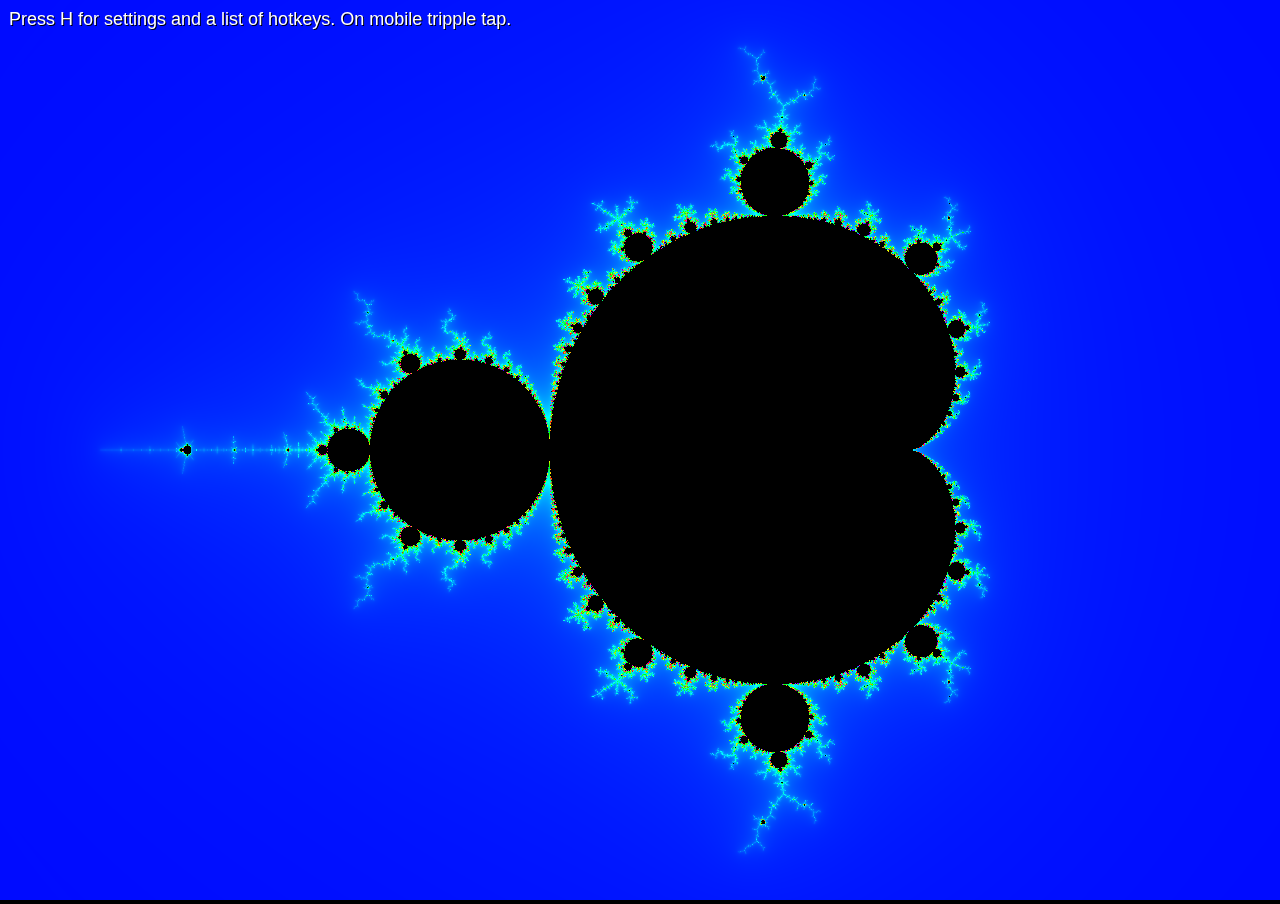
<file: index.html>
<!DOCTYPE html>
<html>
<head>
<meta charset="UTF-8"/>

<title>Mandelbrot, Julia, and Phoenix fractals</title>

<meta name="description" content="Mandelbrot, Julia, and Phoenix fractals im GLSL just for fun."/>
<meta name="author" content="Mathias Panzenböck"/>
<meta name="viewport" content="width=device-width, initial-scale=1, maximum-scale=1, minimum-scale=1, user-scalable=no"/>

<meta name="twitter:card" content="summary_large_image"/>
<meta name="twitter:title" content="Mandelbrot, Julia, and Phoenix fractals im GLSL just for fun."/>
<meta name="twitter:image" content="https://panzi.github.io/webgl-mandelbrot/mandelbrot.jpg"/>

<meta property="og:title" content="Mandelbrot, Julia, and Phoenix fractals im GLSL just for fun." />
<meta property="og:type" content="website" />
<meta property="og:url" content="https://panzi.github.io/webgl-mandelbrot/" />
<meta property="og:image" content="https://panzi.github.io/webgl-mandelbrot/mandelbrot.jpg" />
<meta property="og:image:width" content="960"/>
<meta property="og:image:height" content="540"/>

<meta name="theme-color" content="#0201f7" />
<meta name="color-scheme" content="dark" />

<link rel="stylesheet" href="style.css?_=5" />
</head>
<body ondragstart="return false;" ondrop="return false;">
<canvas id="canvas"></canvas>
<div id="fps" class="message hidden">fps</div>
<ol id="messages" class="message"></ol>
<section id="help" class="message hidden"
  onmousedown="event.stopPropagation();"
  ontouchmove="event.stopPropagation();"
  ontouchend="event.stopPropagation();"
  ontouchcancel="event.stopPropagation();"
  onwheel="event.stopPropagation();"
  onclick="event.stopPropagation();"
  ondblclick="event.stopPropagation();"
  onkeydown="
    if (event.key === 'Escape' && !(event.altKey || event.metaKey || event.shiftKey || event.ctrlKey)) {
      this.classList.add('hidden');
    }
    event.stopPropagation();
  "
>
  <h3>Settings</h3>

  <form action="javascript:;" onsubmit="
    event.preventDefault();
    helpEl.classList.add('hidden');
  ">
    <table>
      <tbody>
        <tr>
          <td><label for="fractal-input">Fractal</label></td>
          <td>
            <span class="select-wrapper">
              <select id="fractal-input" onchange="
                fractal = this.value;
                document.title = FRACTAL_NAMES[fractal] || fractal;
                updateShader();
                redraw();
                setUrlParams();
              ">
                <option value="mandelbrot">Mandelbrot</option>
                <option value="julia">Julia</option>
                <option value="phoenix">Phoenix</option>
                <option value="burningship">Burning Ship</option>
                <option value="burningshipjulia">Burning Ship Julia</option>
                <option value="mandelbox">Mandelbox</option>
                <option value="mandelbar">Mandelbar</option>
                <option value="mandelbarjulia">Mandelbar Julia</option>
              </select>
            </span>
          </td>
        </tr>
        <tr>
          <td><label for="iterations-input">Iterations</label></td>
          <td>
            <input type="number" min="1" max="10000" value="100" id="iterations-input"
              oninput="debouncedSetIterations(+this.value)"
              onchange="setIterations(+this.value)" />
          </td>
        </tr>
        <tr>
          <td><label for="threshold-input">Threshold</label></td>
          <td>
            <input type="number" min="0" max="10000" value="100" id="threshold-input"
              oninput="debouncedSetThreshold(+this.value);"
              onchange="setThreshold(+this.value);" />
          </td>
        </tr>
        <tr>
          <td><label for="fps-input">Animation frames per second. <code>0</code> means automatic.</label></td>
          <td>
            <input type="number" min="0" max="120" value="12" id="fps-input"
              oninput="animationFPS = +this.value; debouncedSetUrlParams();"
              onchange="animationFPS = +this.value; setUrlParams();"
            />
          </td>
        </tr>
        <tr>
          <td><label for="smooth-input">Color Smoothing</label></td>
          <td>
            <input type="checkbox" value="true" checkd id="smooth-input" onchange="
                smooth = this.checked;
                updateShader();
                redraw();
                setUrlParams();
              " />
          </td>
        </tr>
        <tr>
          <td><label for="colorspace-input">Color-Space</label></td>
          <td>
            <span class="select-wrapper">
              <select id="colorspace-input" onchange="
                gl.drawingBufferColorSpace = this.value;
                redraw();
                setUrlParams();
              ">
                <option value="srgb">sRGB</option>
                <option value="display-p3">Display-P3</option>
              </select>
            </span>
          </td>
        </tr>
        <tr id="color-code-preset-row">
          <td>
            <label for="color-code-preset">Colors</label>
          </td>
          <td>
            <span class="select-wrapper">
              <select id="color-code-preset" onchange="
                if (this.value === 'custom') {
                  document.getElementById('custom-color-code-row').classList.remove('hidden');
                  document.getElementById('derive-custom-color-code-row').classList.add('hidden');
                  setColorCode(document.getElementById('color-code').value);
                } else {
                  document.getElementById('custom-color-code-row').classList.add('hidden');
                  document.getElementById('derive-custom-color-code-row').classList.remove('hidden');
                  setColorCode(COLOR_CODES[this.value]);
                  colors = this.value;
                  setUrlParams();
                }
              ">
                <optgroup label="Rainbow">
                  <option value="BGR" selected>BGR</option>
                  <option value="GRB">GRB</option>
                  <option value="RBG">RBG</option>
                  <option value="GBR">GBR</option>
                  <option value="BRG">BRG</option>
                  <option value="RGB">RGB</option>
                </optgroup>
                <optgroup label="Grayscale">
                  <option value="grayscaleBB">Black Background</option>
                  <option value="grayscaleWB">White Background</option>
                </optgroup>
                <optgroup label="Horizon">
                  <option value="horizonS">Horizon (sRGB)</option>
                  <option value="horizonC">Horizon (color corrected)</option>
                  <option value="horizonL">Horizon (wrong color space)</option>
                </optgroup>
                <option value="sepia">Sepia</option>
                <option value="fire">Fire</option>
                <optgroup label="GIMP">
                  <option value="gpsFireIncandescent">GPS Fire Incandescent</option>
                  <option value="gimpHorizon1">GIMP Horizon 1</option>
                  <option value="gimpHorizon2">GIMP Horizon 2</option>
                </optgroup>
                <optgroup label="Pride">
                  <optgroup label="Flags">
                    <option value="gay">Gay Pride</option>
                    <option value="trans">Trans Pride</option>
                    <option value="bi">Bi Pride</option>
                    <option value="pan">Pan Pride</option>
                    <option value="nb">Non-Binary Pride</option>
                    <option value="ace">Ace Pride</option>
                  </optgroup>
                  <optgroup label="Gradients">
                    <option value="gayGrad">Gay Pride (Gradient)</option>
                    <option value="transGrad">Trans Pride (Gradient)</option>
                    <option value="biGrad">Bi Pride (Gradient)</option>
                    <option value="panGrad">Pan Pride (Gradient)</option>
                    <option value="nbGrad">Non-Binary Pride (Gradient)</option>
                    <option value="aceGrad">Ace Pride (Gradient)</option>
                  </optgroup>
                </optgroup>
                <option value="custom">Custom</option>
              </select>
            </span>
          </td>
        </tr>
        <tr id="derive-custom-color-code-row">
          <td colspan="2">
            <button type="button" class="right" onclick="
              document.getElementById('color-code').value = colorCode;
              document.getElementById('color-code-preset').value = 'custom';
              document.getElementById('custom-color-code-row').classList.remove('hidden');
              document.getElementById('derive-custom-color-code-row').classList.add('hidden');
            ">Derive custom colors from current colors</button>
          </td>
        </tr>
        <tr id="custom-color-code-row" class="hidden">
          <td colspan="2">
            <textarea class="fullsize" id="color-code"
              oninput="debouncedSetColorCode(this.value);"
              onchange="setColorCode(this.value);"
            ></textarea>
          </td>
        </tr>
      </tbody>
    </table>
  </form>

  <h3>Hotkeys</h3>
  <table class="breakable-table">
    <tbody>
      <tr>
        <td class="hotkey"><kbd>H</kbd>, <kbd>Tripple Tap</kbd></td>
        <td>Toggle this hotkeys and settings menu</td>
      </tr>
      <tr>
        <td class="hotkey">[<kbd>Shift</kbd>+]<kbd>Page &uarr;</kbd></td>
        <td>
          Show next fractal.<br/>
          <kbd>Shift</kbd> to also reset parameters to fractal's default.
        </td>
      </tr>
      <tr>
        <td class="hotkey">[<kbd>Shift</kbd>+]<kbd>Page &darr;</kbd></td>
        <td>
          Show previous fractal.<br/>
          <kbd>Shift</kbd> to also reset parameters to fractal's default.
        </td>
      </tr>
      <tr>
        <td class="hotkey">[<kbd>Shift</kbd>+]<kbd>+</kbd>/<kbd>Wheel &uarr;</kbd></td>
        <td>Zoom In. <kbd>Shift</kbd> for smaller steps.</td>
      </tr>
      <tr>
        <td class="hotkey">[<kbd>Shift</kbd>+]<kbd>-</kbd>/<kbd>Wheel &darr;</kbd></td>
        <td>Zoom Out. <kbd>Shift</kbd> for smaller steps.</td>
      </tr>
      <tr>
        <td class="hotkey">
          [<kbd>Shift</kbd>+]<kbd>&larr;</kbd>/<kbd>&uarr;</kbd>/<kbd>&darr;</kbd>/<kbd>&rarr;</kbd>,<br/>
          [<kbd>Shift</kbd>+]<kbd>Panning</kbd>
        </td>
        <td>Move around. <kbd>Shift</kbd> to move by smaller steps.</td>
      </tr>
      <tr>
        <td class="hotkey">
          [<kbd>Shift</kbd>+]<kbd>Ctrl</kbd>+<kbd>&larr;</kbd>/<kbd>&uarr;</kbd>/<kbd>&darr;</kbd>/<kbd>&rarr;</kbd>,<br/>
          [<kbd>Shift</kbd>+]<kbd>Ctrl</kbd>+<kbd>Panning</kbd>,<br/>
          <kbd>&GreaterEqual; 3 Finger Panning</kbd>
        </td>
        <td>
          Navigate the complex parameter for the Julia or Phoenix set.
          For the Mandelbox set the real component (X-coordinate) is used as the scale factor.
          <kbd>Shift</kbd> for smaller steps.
        </td>
      </tr>
      <tr>
        <td class="hotkey"><kbd>F</kbd>, <kbd>Double Click</kbd>, <kbd>Double Tap</kbd></td>
        <td>Toggle full-screen</td>
      </tr>
      <tr>
        <td class="hotkey"><kbd>O</kbd></td>
        <td>Toggle 2x2 over-sampling, aka screenshot-mode. Makes it look nicer, but also render much slower.</td>
      </tr>
      <tr>
        <td class="hotkey"><kbd>S</kbd></td>
        <td>
          Toggle between sRGB and Display-P3 color space.
          (Somehow the colors don't come out quite right either way, I don't know enough about that stuff.
          Choose what looks good to you.)
        </td>
      </tr>
      <tr>
        <td class="hotkey"><kbd>Ctrl</kbd>+<kbd>S</kbd></td>
        <td>Save a screenshot. The screenshot will be recorded in 2x2 over-sampling mode, i.e. it will be twice the size of your window.</td>
      </tr>
      <tr>
        <td class="hotkey"><kbd>I</kbd></td>
        <td>Increase iterations</td>
      </tr>
      <tr>
        <td class="hotkey"><kbd>Shift</kbd>+<kbd>I</kbd></td>
        <td>Decrease iterations</td>
      </tr>
      <tr>
        <td class="hotkey"><kbd>T</kbd></td>
        <td>Increase threshold</td>
      </tr>
      <tr>
        <td class="hotkey"><kbd>Shift</kbd>+<kbd>T</kbd></td>
        <td>Decrease threshold</td>
      </tr>
      <tr>
        <td class="hotkey"><kbd>C</kbd></td>
        <td>Cycle through color presets</td>
      </tr>
      <tr>
        <td class="hotkey"><kbd>Shift</kbd>+<kbd>C</kbd></td>
        <td>Cycle through color presets in reverse</td>
      </tr>
      <tr>
        <td class="hotkey"><kbd>G</kbd></td>
        <td>Toggle color smoothing</td>
      </tr>
      <tr>
        <td class="hotkey">[<kbd>Shift</kbd>+]<kbd>Home</kbd></td>
        <td>
          Reset zoom and position.
          Use <kbd>Shift</kbd> to also reset the complex parameter of the Julia or Phoenix set.
        </td>
      </tr>
      <tr>
        <td class="hotkey"><kbd>P</kbd></td>
        <td>Play animation</td>
      </tr>
      <tr>
        <td class="hotkey"><kbd>Shift</kbd>+<kbd>P</kbd></td>
        <td>Play animation in reverse</td>
      </tr>
      <tr>
        <td class="hotkey"><kbd>L</kbd></td>
        <td>Loop animation forward and backward</td>
      </tr>
      <tr>
        <td class="hotkey"><kbd>Esc</kbd></td>
        <td>Stop animation</td>
      </tr>
      <tr>
        <td class="hotkey"><kbd>A</kbd></td>
        <td>Add animation key-frame</td>
      </tr>
      <tr>
        <td class="hotkey"><kbd>Shift</kbd>+<kbd>A</kbd></td>
        <td>Remove last animation key-frame</td>
      </tr>
      <tr>
        <td class="hotkey"><kbd>U</kbd></td>
        <td>Update position, complex parameter and zoom of last animation key-frame</td>
      </tr>
      <tr>
        <td class="hotkey"><kbd>D</kbd></td>
        <td>Increase duration of last key-frame by 1 second</td>
      </tr>
      <tr>
        <td class="hotkey"><kbd>Alt</kbd>+<kbd>D</kbd></td>
        <td>Increase duration of last key-frame by 100 milliseconds</td>
      </tr>
      <tr>
        <td class="hotkey"><kbd>Shift</kbd>+<kbd>D</kbd></td>
        <td>Decrease duration of last key-frame by 1 second</td>
      </tr>
      <tr>
        <td class="hotkey"><kbd>Shift</kbd>+<kbd>Alt</kbd>+<kbd>D</kbd></td>
        <td>Decrease duration of last key-frame by 100 milliseconds</td>
      </tr>
    </tbody>
  </table>

  <footer>
    <small>&copy; 2023–2024 Mathias Panzenböck – <a rel="noopener" href="https://github.com/panzi/webgl-mandelbrot">Source Code on GitHub</a></small>
  </footer>
</section>
<script src="mandelbrot.js"></script>
</body>
</html>
</file>
<file: style.css>
body, html {
    margin: 0;
    padding: 0;
    overflow: hidden;
    color: white;
    background-color: black;
    width: 100vw;
    height: 100vh;
    font-family: sans-serif;
}

h3:first-child {
    margin-top: 0;
}

select,
input,
button {
    font-family: inherit;
}

select,
input,
textarea,
button {
    color: white;
    background: rgba(0,0,0,0.5);
    padding: 0.1em 0.2em;
    border-radius: 0.25em;
    border: 1px solid #777;
    outline-color: #9f9fff;
    outline-width: 2px;
    outline-offset: 2px;
    -moz-appearance:none; /* Firefox */
    -webkit-appearance:none; /* Safari and Chrome */
    appearance: none;
    box-sizing: border-box;
    vertical-align: middle;
}

input[type=checkbox] {
    position: relative;
    cursor: pointer;
    padding: 0;
    width: 1.2em;
    height: 1.2em;
    font-weight: bold;
    box-sizing: content-box;
    margin: 0;
}

input[type=checkbox]:checked::after {
    /*content: "\D7";*/
    content: "";
    background-image: url("data:image/svg+xml,%3Csvg width='16' height='16' version='1.1' viewBox='0 0 16 16' xmlns='http://www.w3.org/2000/svg'%3E%3Cpath d='m3,9 3,3 8,-8' fill='none' stroke='%23fff' stroke-width='2' style='filter:drop-shadow(1px 1px 0 %23000);'/%3E%3C/svg%3E%0A");
    font-size: 1.2em;
    line-height: 1;
    position: absolute;
    top: 0;
    bottom: 0;
    left: 0;
    right: 0;
    text-align: center;
    vertical-align: middle;
}

input[type=button],
button {
    cursor: pointer;
    padding: 0.25em 0.5em;
    border-radius: 0.5em;
}

.select-wrapper,
input,
select {
    width: 100%;
}

.select-wrapper {
    position: relative;
    display: inline-block;
    box-sizing: border-box;
}

.select-wrapper::after {
    display: block;
    color: #777;
    content: "\25BE";
    position: absolute;
    right: 0;
    top: 0;
    bottom: 0;
    margin: 0 0.25em 0 0;
    pointer-events:none;
}

textarea.fullsize {
    display: block;
    width: 100%;
    min-height: 10em;
    resize: vertical;
}

select:focus-visible,
textarea:focus-visible,
input:focus-visible {
    outline-style: solid;
}

::selection,
option,
optgroup {
    background: #01017a;
    color: white;
}

option:hover {
    background: #0b17a4 !important;
    color: white !important;
}

option:checked {
    font-style: italic;
}

input[type=number] {
    text-align: right;
}

.right {
    float: right;
}

canvas {
    margin: 0;
    box-sizing: border-box;
    cursor: grab;
}

canvas.grabbing {
    cursor: grabbing;
}

canvas.cursorHidden {
    cursor: none;
}

body, html, canvas {
    -webkit-user-select: none;
    -ms-user-select: none;
    user-select: none;
}

.message {
    margin: 0.5em;
    font-size: 18px;
    font-family: sans-serif;
    color: white;
    text-shadow: 1px 1px black;
}

#fps {
    position: absolute;
    right: 0;
    bottom: 0;
    pointer-events: none;
}

#messages {
    position: absolute;
    left: 0;
    top: 0;
    list-style: none;
    padding: 0;
    pointer-events: none;
}

.warn {
    color: #ffbb55;
}

.error {
    color: #ff6655;
}

#help {
    position: absolute;
    margin: 0 auto;
    padding: 2em;
    max-width: 650px;
    top: 0;
    left: 0;
    right: 0;
    bottom: 0;
    user-select: text;
    overflow: auto;
    background-color: rgba(1, 0, 247, 0.4);
    backdrop-filter: blur(10px);
    font-size: 16px;
    scrollbar-width: auto;
    scrollbar-color: #5b5bf3 rgba(2,1,247,0.5);
}

table {
    border-collapse: collapse;
    border-spacing: 0;
    width: 100%;
}

tr:nth-child(odd) {
    background-color: rgba(0,0,0,0.0666);
}

td {
    vertical-align: middle;
    padding: 0.25em;
}

.hidden {
    display: none;
}

kbd {
    font-size: 14px;
    display: inline-block;
    padding: 0.1em 0.25em;
    background: rgba(0,0,0,0.5);
    color: white;
    border: 1px solid rgba(255,255,255,0.5);
    border-radius: 0.25em;
    text-shadow: none;
    box-shadow: 1px 1px black;
    font-weight: bold;
    font-family: monospace, sans-serif;
    line-height: 1;
    white-space: nowrap;
}

.hotkey {
    line-height: 1.5;
    white-space: nowrap;
}

footer {
    text-align: center;
    margin-top: 1em;
}

a {
    color: #9f9fff;
    text-decoration: none;
    border-bottom: currentColor dashed 1px;
    position: relative;
}

a::after {
    content: "";
    position: absolute;
    left: 1px;
    width: 100%;
    bottom: -2px;
    border-bottom: black dashed 1px;
}

a:visited {
    color: #8f8fff;
}

a:hover,
a:active {
    color: #b6b6ff;
}


::-webkit-scrollbar {
    width: 16px;
    height: 16px;
    background: transparent;
}

::-webkit-scrollbar-thumb {
    background-color: #5b5bf3;
    background-clip: padding-box;
    border: 2px solid transparent;
    border-radius: 8px;
}

::-webkit-scrollbar-thumb:hover {
    background-color: #7676ff;
}

::-webkit-scrollbar-thumb:active {
    background-color: #9f9fff;
}

/* Buttons */
::-webkit-scrollbar-button:single-button {
    background-color: transparent;

    display: block;
    background-size: 10px;
    background-repeat: no-repeat;
}

/* Up */
::-webkit-scrollbar-button:single-button:vertical:decrement {
    height: 12px;
    width: 16px;
    background-position: center 4px;
    background-image: url("data:image/svg+xml;utf8,<svg xmlns='http://www.w3.org/2000/svg' width='100' height='100' fill='rgb(91,91,243)'><polygon points='50,00 0,50 100,50'/></svg>");
}

::-webkit-scrollbar-button:single-button:vertical:decrement:hover {
    background-image: url("data:image/svg+xml;utf8,<svg xmlns='http://www.w3.org/2000/svg' width='100' height='100' fill='rgb(118,118,255)'><polygon points='50,00 0,50 100,50'/></svg>");
}

::-webkit-scrollbar-button:single-button:vertical:decrement:active {
    background-image: url("data:image/svg+xml;utf8,<svg xmlns='http://www.w3.org/2000/svg' width='100' height='100' fill='rgb(159,159,255)'><polygon points='50,00 0,50 100,50'/></svg>");
}

/* Down */
::-webkit-scrollbar-button:single-button:vertical:increment {
    height: 12px;
    width: 16px;
    background-position: center 2px;
    background-image: url("data:image/svg+xml;utf8,<svg xmlns='http://www.w3.org/2000/svg' width='100' height='100' fill='rgb(91,91,243)'><polygon points='0,0 100,0 50,50'/></svg>");
}

::-webkit-scrollbar-button:single-button:vertical:increment:hover {
    background-image: url("data:image/svg+xml;utf8,<svg xmlns='http://www.w3.org/2000/svg' width='100' height='100' fill='rgb(118,118,255)'><polygon points='0,0 100,0 50,50'/></svg>");
}

::-webkit-scrollbar-button:single-button:vertical:increment:active {
    background-image: url("data:image/svg+xml;utf8,<svg xmlns='http://www.w3.org/2000/svg' width='100' height='100' fill='rgb(159,159,255)'><polygon points='0,0 100,0 50,50'/></svg>");
}

/* Left */
::-webkit-scrollbar-button:single-button:horizontal:decrement {
    height: 12px;
    width: 12px;
    background-position: 3px 3px;
    background-image: url("data:image/svg+xml;utf8,<svg xmlns='http://www.w3.org/2000/svg' width='100' height='100' fill='rgb(91,91,243)'><polygon points='0,50 50,100 50,0'/></svg>");

}

::-webkit-scrollbar-button:single-button:horizontal:decrement:hover {
    background-image: url("data:image/svg+xml;utf8,<svg xmlns='http://www.w3.org/2000/svg' width='100' height='100' fill='rgb(118,118,255)'><polygon points='0,50 50,100 50,0'/></svg>");
}

::-webkit-scrollbar-button:single-button:horizontal:decrement:active {
    background-image: url("data:image/svg+xml;utf8,<svg xmlns='http://www.w3.org/2000/svg' width='100' height='100' fill='rgb(159,159,255)'><polygon points='0,50 50,100 50,0'/></svg>");
}

/* Right */
::-webkit-scrollbar-button:single-button:horizontal:increment {
    height: 12px;
    width: 12px;
    background-position: 3px 3px;
    background-image: url("data:image/svg+xml;utf8,<svg xmlns='http://www.w3.org/2000/svg' width='100' height='100' fill='rgb(91,91,243)'><polygon points='0,0 0,100 50,50'/></svg>");
}

::-webkit-scrollbar-button:single-button:horizontal:increment:hover {
    background-image: url("data:image/svg+xml;utf8,<svg xmlns='http://www.w3.org/2000/svg' width='100' height='100' fill='rgb(118,118,255)'><polygon points='0,0 0,100 50,50'/></svg>");
}

::-webkit-scrollbar-button:single-button:horizontal:increment:active {
    background-image: url("data:image/svg+xml;utf8,<svg xmlns='http://www.w3.org/2000/svg' width='100' height='100' fill='rgb(159,159,255)'><polygon points='0,0 0,100 50,50'/></svg>");
}

@media screen and (max-width: 480px) {
    #help {
        padding: 1em;
    }

    table.breakable-table,
    table.breakable-table tr,
    table.breakable-table td {
        display: block;
    }
}
</file>
